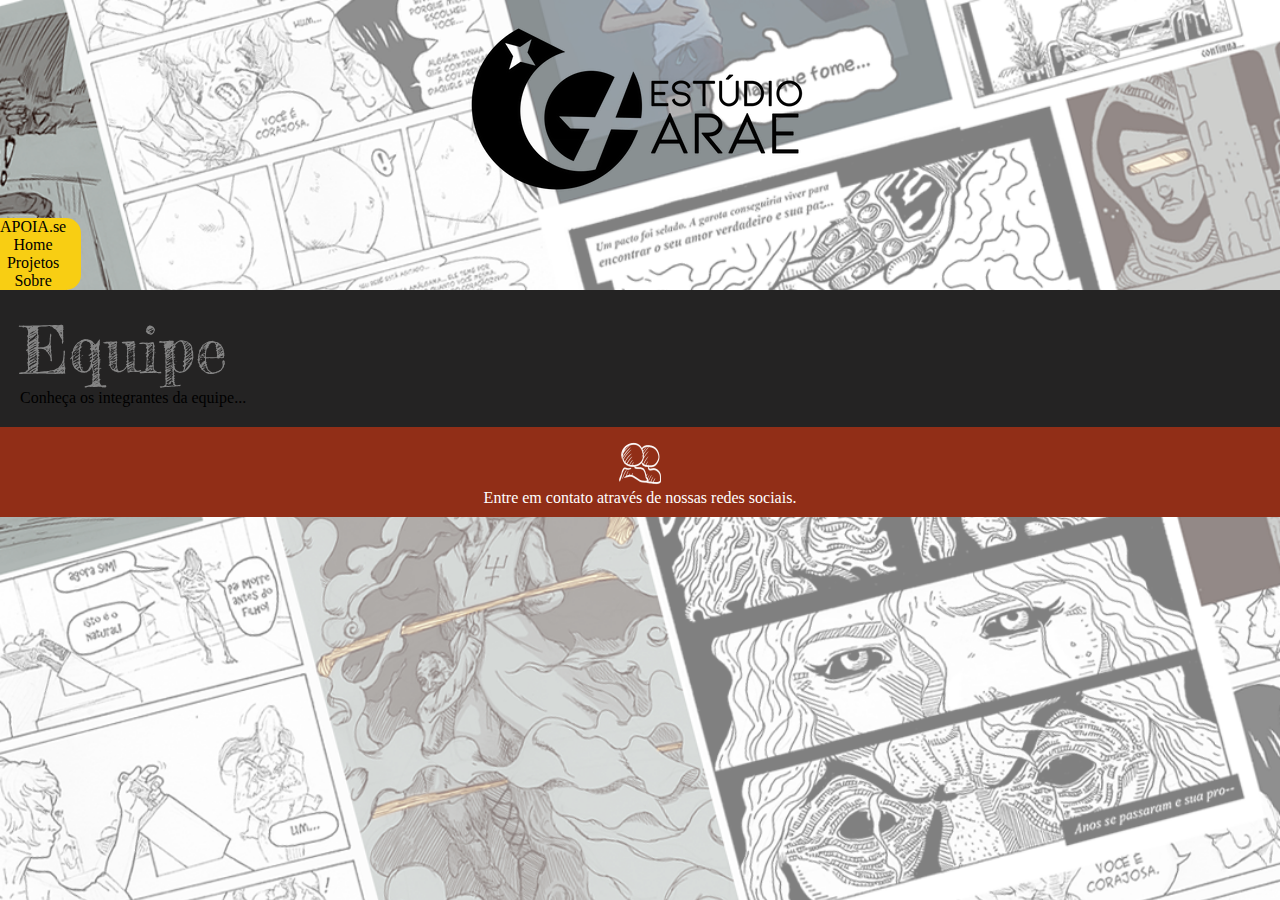
<file: contato.html>
<!DOCTYPE html>
<html lang="pt-br">
<head>
    <meta charset="UTF-8">
    <meta http-equiv="X-UA-Compatible" content="IE=edge">
    <meta name="viewport" content="width=device-width, initial-scale=1.0">
    <title>Equipe | Estúdio Arae</title>
    <link rel="stylesheet" href="estilo.css">
</head>
<body>
    <header>
        <img src="imagens/icones/logo-arae-preto.webp" alt="Logo Arae Estúdio">

    </header>
    <nav>
        <ul type="none">
            <li><a href="https://apoia.se/bnummundonovo" target="_blank">APOIA.se</a></li>
            <li><a href="index.html" target="_self">Home</a></li>
            <li>Projetos</li>
            <li><a href="sobre.html" target="_self">Sobre</a></li>
        </ul>
    </nav>
    <main>
        <h1>Equipe</h1>
        Conheça os integrantes da equipe...
    </main>
    <footer>
        <img src="imagens/icones/contato (Personalizado) (1).png" alt="">
        <p>Entre em contato através de nossas redes sociais.</p>
    </footer>
</body>
</html>
</file>
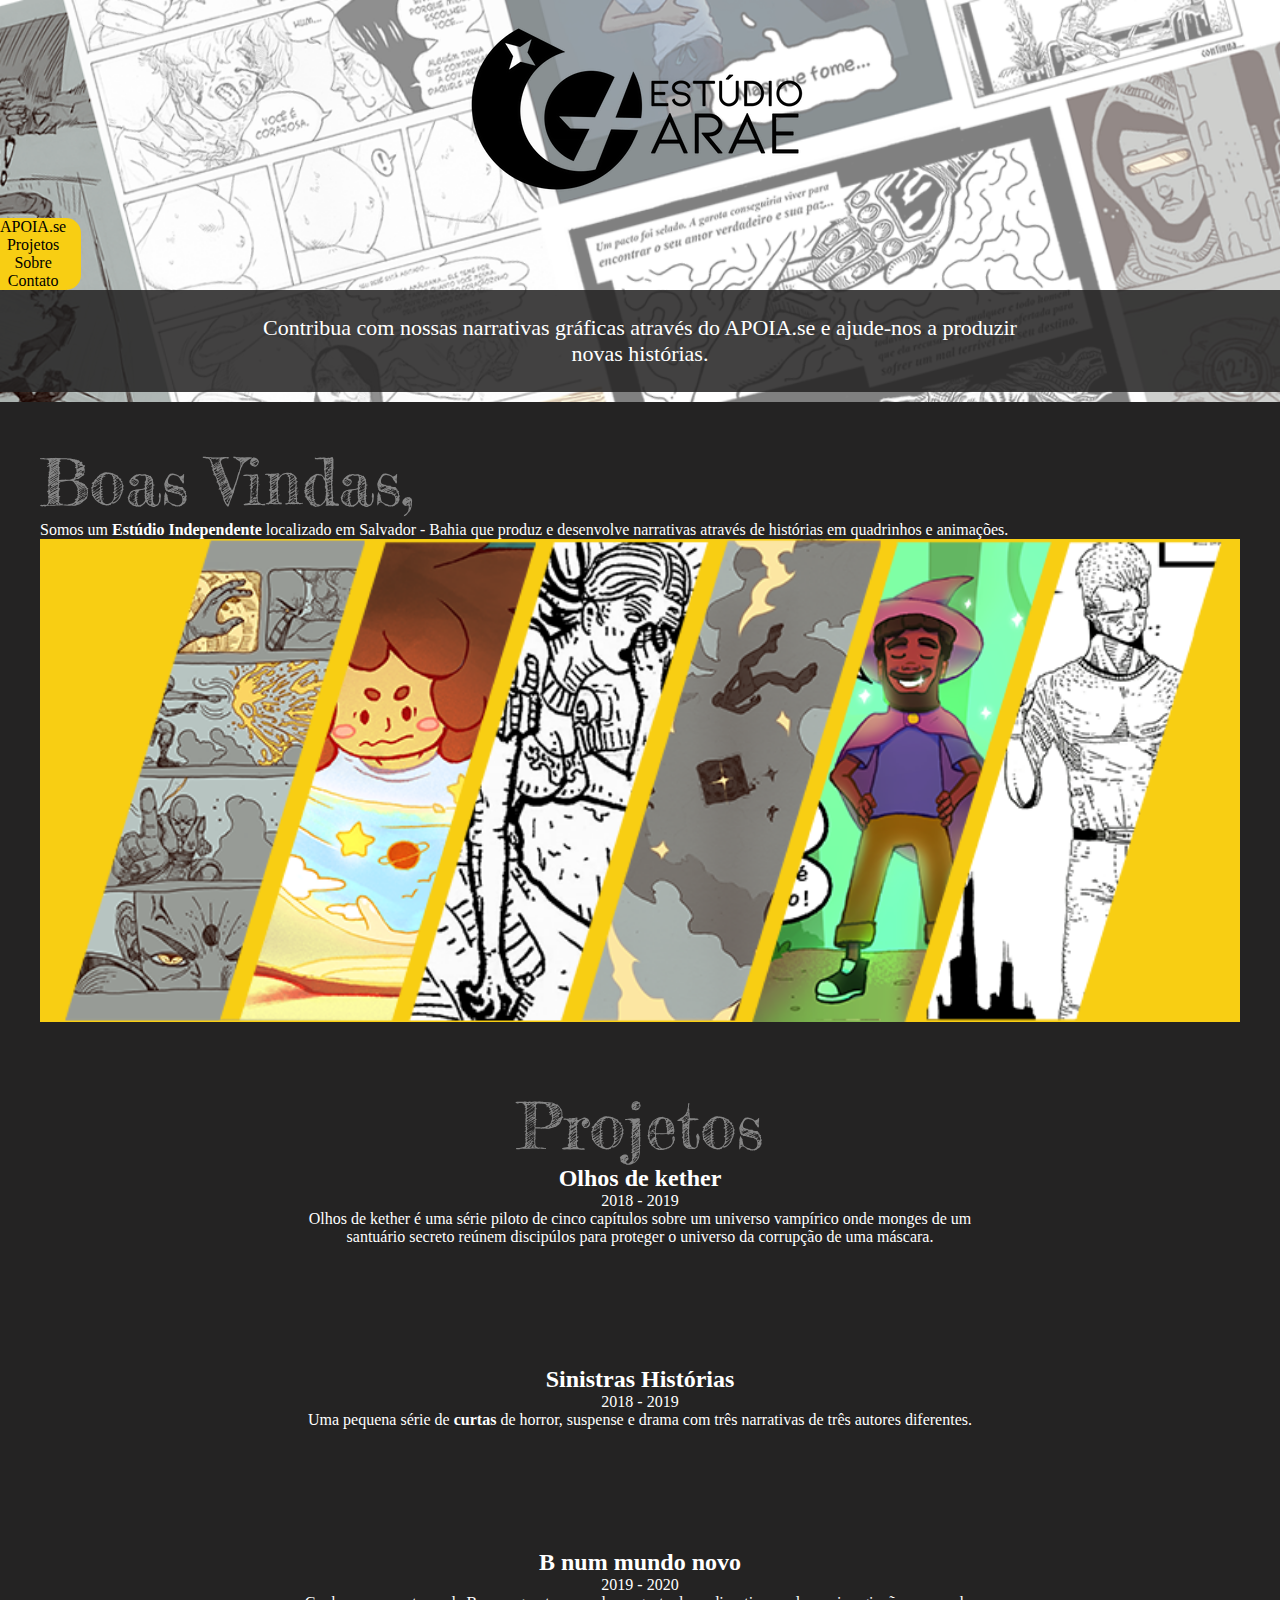
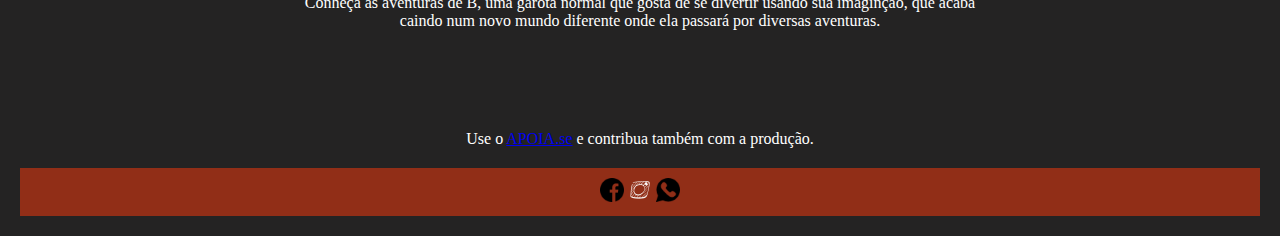
<file: index_old.html>
<!DOCTYPE html>
<html lang="en">
  <head>
    <meta charset="UTF-8" />
    <meta name="viewport" content="width=device-width, initial-scale=1.0" />
    <link rel="stylesheet" href="estilo.css" />
    <title>Estudio Arae antigo</title>
  </head>
  <body>
    <!-- Algumas mudanças | Arae -->
    <header>
      <img src="imagens/icones/logo-arae-preto.webp" alt="Logo Arae Estúdio" />
      <!--Inserir um carrossel com imagens das hqs-->
    </header>
    <!-- Adicionar a navegação para o header -->
    <nav>
      <!--Melhorar o navbar-->
      <ul type="none">
        <li>
          <a href="https://apoia.se/bnummundonovo" target="_blank">APOIA.se</a>
        </li>
        <li>Projetos</li>
        <li><a href="sobre.html" target="_self">Sobre</a></li>
        <li><a href="contato.html" target="_self">Contato</a></li>
      </ul>
    </nav>
    <article>
      <a href="https://apoia.se/bnummundonovo" target="_blank"
        >Contribua com nossas narrativas gráficas através do
        <span class="apoia">APOIA.se</span> e ajude-nos a produzir novas
        histórias.</a
      >
    </article>
    <main>
      <section>
        <h1>Boas Vindas,</h1>
        <p>
          Somos um <strong>Estúdio Independente</strong> localizado em Salvador
          - Bahia que produz e desenvolve narrativas através de histórias em
          quadrinhos e animações.
        </p>
        <!--Inserir a imagen cortada no photoshop (Visto)-->
        <img
          class="conceitual"
          src="imagens/Arte-Home-Arae.png"
          alt="Arte com as principais historias"
        />
      </section>
      <section class="hqs">
        <main class="s_hqs">
          <h1>Projetos</h1>
          <!--Talvez meter umas divs para separara os carroceis-->
          <h2>Olhos de kether</h2>
          <data>2018 - 2019</data>
          <p class="p_hqs">
            Olhos de kether é uma série piloto de cinco capítulos sobre um
            universo vampírico onde monges de um santuário secreto reúnem
            discipúlos para proteger o universo da corrupção de uma máscara.
          </p>
        </main>

        <main class="s_hqs">
          <h2>Sinistras Histórias</h2>
          <data>2018 - 2019</data>
          <p class="p_hqs">
            Uma pequena série de <strong>curtas</strong> de horror, suspense e
            drama com três narrativas de três autores diferentes.
          </p>
        </main>

        <main class="s_hqs">
          <h2>B num mundo novo</h2>
          <data>2019 - 2020</data>
          <p class="p_hqs">
            Conheça as aventuras de B, uma garota normal que gosta de se
            divertir usando sua imaginção, que acaba caindo num novo mundo
            diferente onde ela passará por diversas aventuras.
          </p>
        </main>
        <p>
          Use o
          <a href="https://apoia.se/bnummundonovo" target="_blank">APOIA.se</a>
          e contribua também com a produção.
        </p>
      </section>
      <footer>
        <!--Reduzir os tamanhos dos ícones e inseri-los (Visto)-->
        <a href="https://www.facebook.com/estudioarae" target="_blank"
          ><img
            src="imagens/icones/005-facebook.png"
            alt="Link do Facebook do Estudio Arae"
        /></a>
        <a href="https://www.instagram.com/estudioarae/" target="_blank"
          ><img
            src="imagens/icones/instagram (Personalizado) (1).png"
            alt="Link de Instagram do Estudio Arae"
        /></a>
        <!-- <a href="https://br.pinterest.com/estudioarae/_saved/" target="_blank"><img src="#" alt="Link do Pinterest do Estudio Arae"></a> -->
        <a href="#" target="_blank"
          ><img
            src="imagens/icones/003-whatsapp.png"
            alt="Link para o WhatsApp do Estudio Arae"
        /></a>
      </footer>
    </main>
  </body>
</html>
</file>
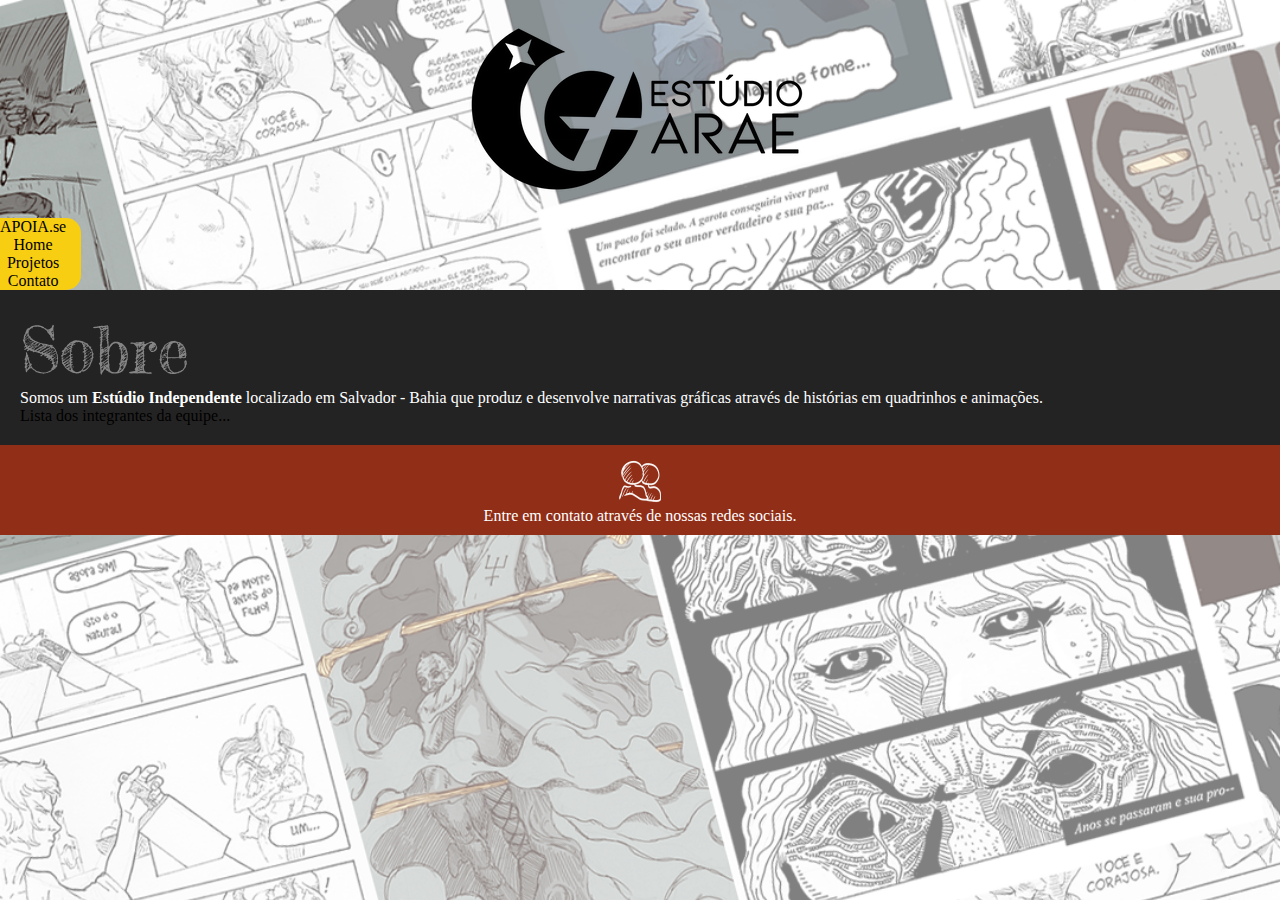
<file: sobre.html>
<!DOCTYPE html>
<html lang="pt-br">
<head>
    <meta charset="UTF-8">
    <meta http-equiv="X-UA-Compatible" content="IE=edge">
    <meta name="viewport" content="width=device-width, initial-scale=1.0">
    <title>Sobre | Estúdio Arae</title>
    <link rel="stylesheet" href="estilo.css">
</head>
<body>
    <header>
        <img src="imagens/icones/logo-arae-preto.webp" alt="Logo Arae Estúdio">

    </header>
    <nav>
        <ul type="none">
            <li><a href="https://apoia.se/bnummundonovo" target="_blank">APOIA.se</a></li>
            <li><a href="index.html" target="_self">Home</a></li>
            <li>Projetos</li>
            <li><a href="contato.html" target="_self">Contato</a></li>
        </ul>
    </nav>
    <main>
        <h1>Sobre</h1>
        <p>Somos um <strong>Estúdio Independente</strong> localizado em Salvador - Bahia que produz e desenvolve narrativas gráficas através de histórias em quadrinhos e animações.</p>
        Lista dos integrantes da equipe...
    </main>
    <footer>
        <img src="imagens/icones/contato (Personalizado) (1).png" alt="">
        <p>Entre em contato através de nossas redes sociais.</p>
    </footer>
</body>
</html>
</file>
<file: estilo.css>
@charset "UTF-8";
@import url('https://fonts.googleapis.com/css2?family=Fredericka+the+Great&display=swap');

* {
  margin: 0;
  padding: 0;
  box-sizing: border-box;
}

body {
  font-family: 'Work Sans';
  background: white url('imagens/Background Arae Estudio - Final.png') top
    center no-repeat fixed;
  background-size: cover;
  /* background-image: linear-gradient(180deg, rgb(255, 255, 255),rgb(253, 248, 223), rgb(247, 233, 175), rgb(252, 220, 80), rgb(250, 211, 39), rgb(211, 172, 0) ); */
}

header {
  display: flex;
  justify-content: center;
}

nav {
  text-align: center;
  display: inline-block;
  background-color: #f8ce13;
  padding-right: 15px;
  border-top-right-radius: 15px;
  border-bottom-right-radius: 15px;
}

nav ul li a {
  color: black;
  text-decoration: none;
}

nav ul li a:hover {
  background-color: #e6bf13;
  color: white;
  text-decoration: underline;
  flex-grow: inherit;
}

nav ul li a:visited {
  font-weight: bold;
}

article {
  background-color: #242323dc;
  padding: 25px;
  margin-bottom: 10px;
  text-align: center;
  padding-left: 20%;
  padding-right: 20%;
}

article a {
  color: white;
  font-size: 22px;
  text-decoration: none;
}

.conceitual {
  width: 100%;
  height: auto;
  background-color: rgb(248, 206, 19);
}

section {
  background-color: #242323;
  padding: 20px;
}

main {
  background-color: #242323;
  padding: 20px;
}

h1 {
  font-family: 'Fredericka the Great', cursive;
  color: rgba(158, 158, 158, 0.795);
  font-size: 4em;
  font-weight: normal;
}

h2 {
  color: white;
}

p {
  color: white;
}

data {
  color: white;
}

.hqs {
  text-align: center;
  padding-left: 20%;
  padding-right: 20%;
}

.s_hqs {
  padding-bottom: 100px;
}

.p_hqs {
  text-align: center;
  margin: auto;
}

footer {
  margin: auto;
  background-color: #912e17;
  text-align: center;
  padding: 10px;
}

footer a img {
  width: 24px;
  height: 24px;
}
</file>
